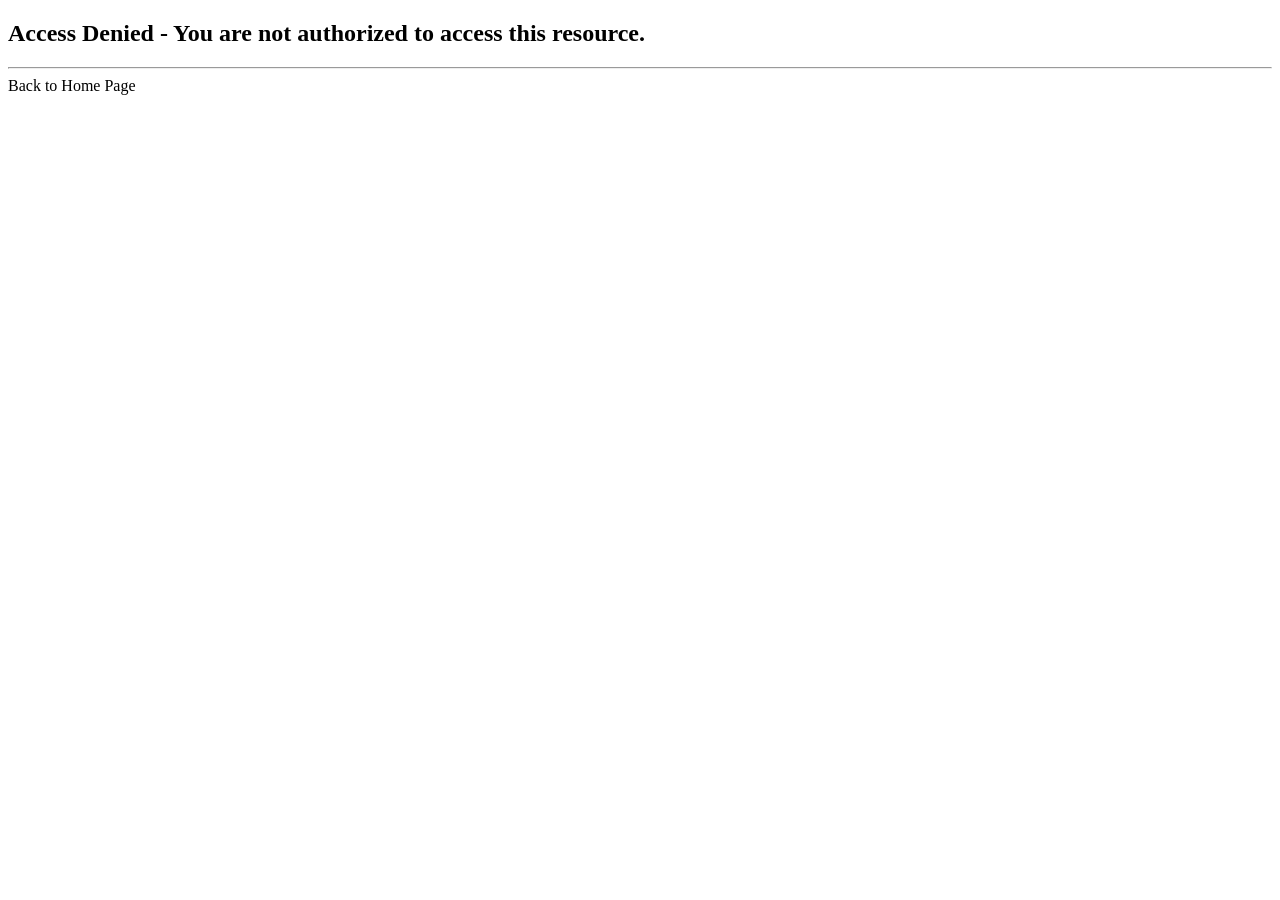
<file: src/main/resources/templates/employees/access-denied.html>
<!DOCTYPE html>
<html lang="en" xmlns:th="http://www.thymeleaf.org">
<head>
    <meta charset="UTF-8">
    <title>Access Denied</title>
</head>
<body>

<h2>Access Denied - You are not authorized to access this resource.</h2>

<hr>


<a th:href="@{/}">Back to Home Page</a>

</body>
</html>
</file>
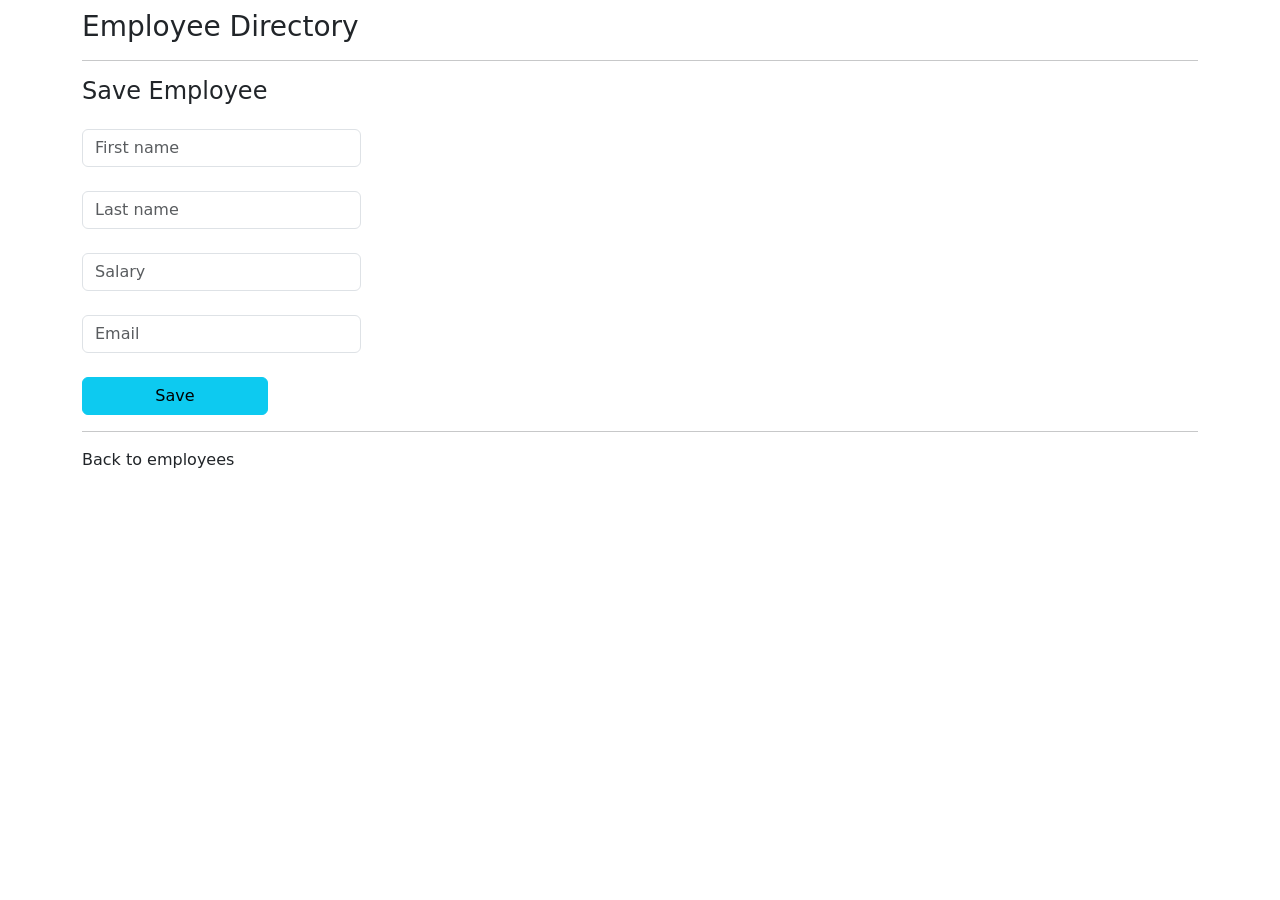
<file: src/main/resources/templates/employees/employee-form-random.html>
<!DOCTYPE html>
<html lang="en" xmlns:th="http://www.thymeleaf.org">
<head>
    <meta name="viewport" content="width=device-width, initial-scale=1">
    <title>Adding new employee</title>
    <link href="https://cdn.jsdelivr.net/npm/bootstrap@5.3.2/dist/css/bootstrap.min.css" rel="stylesheet"
          integrity="sha384-T3c6CoIi6uLrA9TneNEoa7RxnatzjcDSCmG1MXxSR1GAsXEV/Dwwykc2MPK8M2HN" crossorigin="anonymous">
    <script
            src="https://code.jquery.com/jquery-3.7.1.min.js"
            integrity="sha256-/JqT3SQfawRcv/BIHPThkBvs0OEvtFFmqPF/lYI/Cxo="
            crossorigin="anonymous"></script>
</head>
<body>
<div class="container">
    <h3 class="heading">Employee Directory</h3>
    <hr>

    <p class="h4 mb-4">Save Employee</p>

    <form action="#" th:action="@{/employees/save}"
          th:object="${employee}" method="POST">

        <input type="hidden" th:field="*{id}">
        <input id="firstName" type="text" th:field="*{firstName}"
               class="form-control mb-4 w-25" placeholder="First name">
        <input id="lastName" type="text" th:field="*{lastName}"
               class="form-control mb-4 w-25" placeholder="Last name">
        <input id="salary" type="text" th:field="*{salary}"
               class="form-control mb-4 w-25" placeholder="Salary"/>
        <input id="email" type="text" th:field="*{email}"
               class="form-control mb-4 w-25" placeholder="Email">
        <button type="submit" class="btn btn-info col-2">Save</button>
    </form>

    <hr>
    <a th:href="@{/employees/list}">Back to employees</a>
</div>

<script>
    $.ajax({
        url: "https://randomuser.me/api/?inc=name,email",
        dataType: 'json',
        success: function (data) {
            $("#firstName").val(data.results[0].name.first);
            $("#lastName").val(data.results[0].name.last);
            $("#salary").val(Math.floor(Math.random() * (5000 - 1000 + 1) + 1000));
            $("#email").val(data.results[0].email);
        }
    });
</script>

<style>
    .heading {
        margin-top: 10px;
    }
</style>
</body>
</html>
</file>
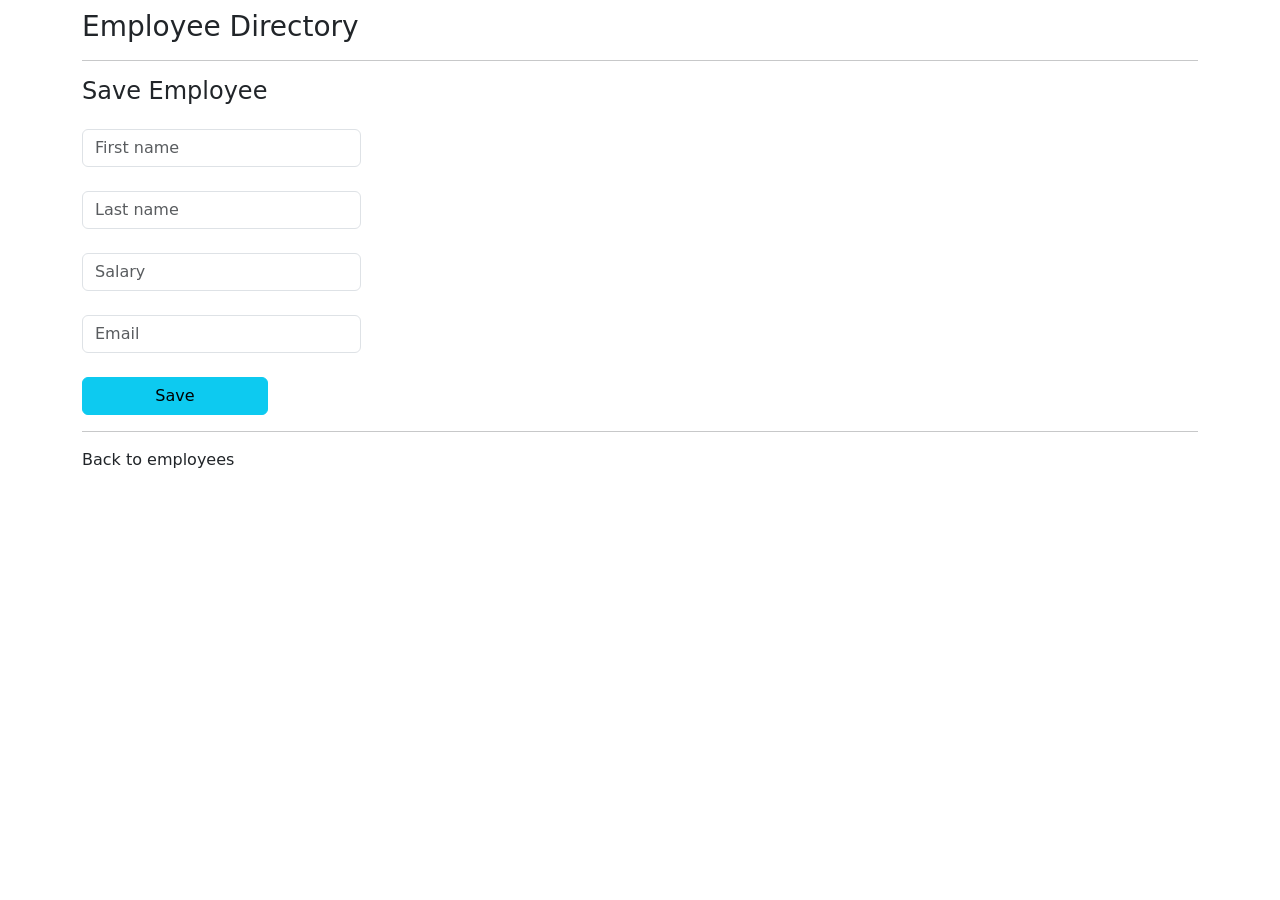
<file: src/main/resources/templates/employees/employee-form.html>
<!DOCTYPE html>
<html lang="en" xmlns:th="http://www.thymeleaf.org">
<head>
    <meta name="viewport" content="width=device-width, initial-scale=1">
    <title>Adding new employee</title>
    <link href="https://cdn.jsdelivr.net/npm/bootstrap@5.3.2/dist/css/bootstrap.min.css" rel="stylesheet"
          integrity="sha384-T3c6CoIi6uLrA9TneNEoa7RxnatzjcDSCmG1MXxSR1GAsXEV/Dwwykc2MPK8M2HN" crossorigin="anonymous">
    <script
            src="https://code.jquery.com/jquery-3.7.1.min.js"
            integrity="sha256-/JqT3SQfawRcv/BIHPThkBvs0OEvtFFmqPF/lYI/Cxo="
            crossorigin="anonymous"></script>
</head>
<body>
<div class="container">
    <h3 class="heading">Employee Directory</h3>
    <hr>

    <p class="h4 mb-4">Save Employee</p>

    <form action="#" th:action="@{/employees/save}"
          th:object="${employee}" method="POST">

        <input type="hidden" th:field="*{id}">
        <input id="firstName" type="text" th:field="*{firstName}"
               class="form-control mb-4 w-25" placeholder="First name">
        <input id="lastName" type="text" th:field="*{lastName}"
               class="form-control mb-4 w-25" placeholder="Last name">
        <input id="salary" type="text" th:field="*{salary}"
               class="form-control mb-4 w-25" placeholder="Salary"/>
        <input id="email" type="text" th:field="*{email}"
               class="form-control mb-4 w-25" placeholder="Email">
        <button type="submit" class="btn btn-info col-2">Save</button>
    </form>

    <hr>
    <a th:href="@{/employees/list}">Back to employees</a>
</div>

<style>
    .heading {
        margin-top: 10px;
    }
</style>
</body>
</html>
</file>
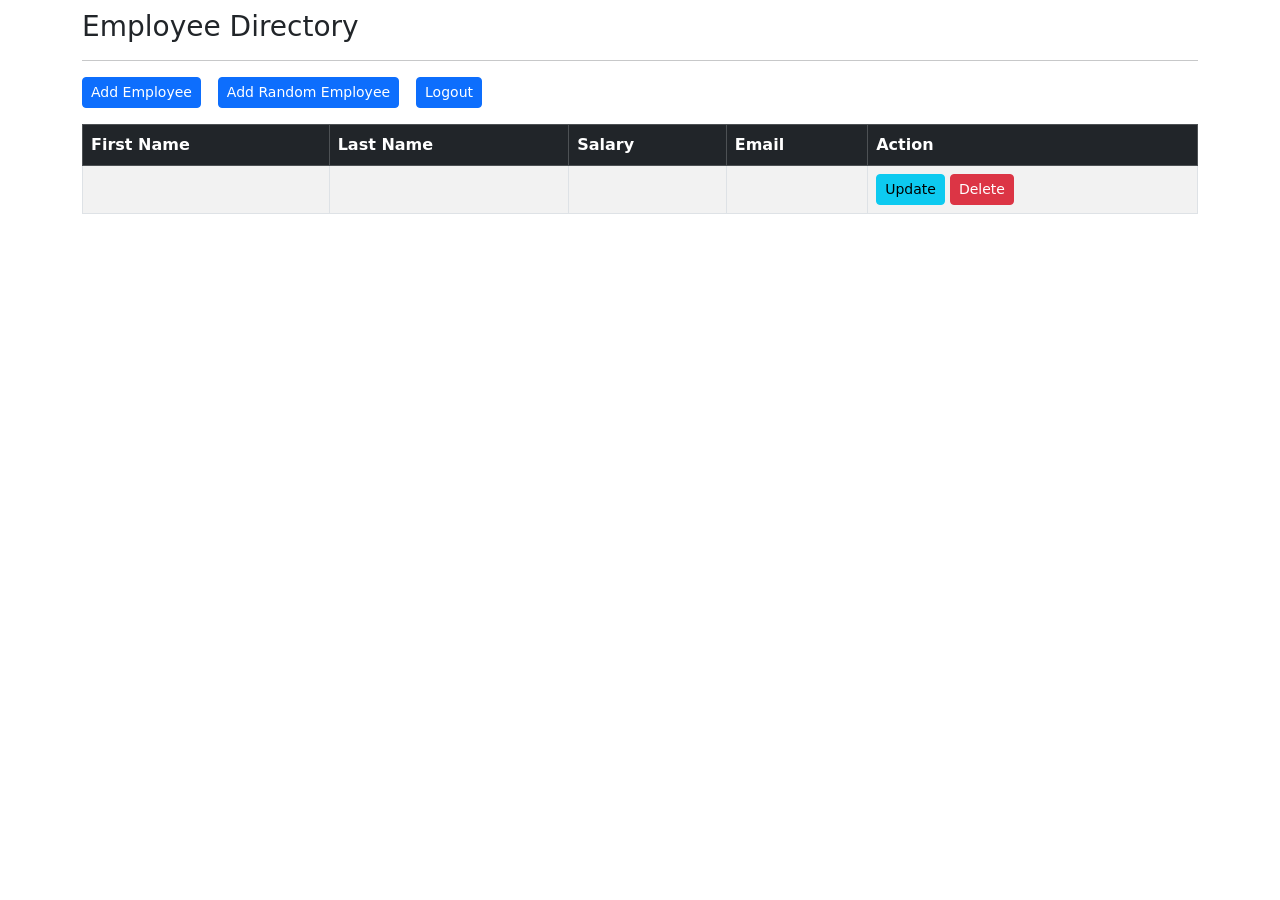
<file: src/main/resources/templates/employees/list-employees.html>
<!DOCTYPE html>
<html lang="en" xmlns:th="http://www.thymeleaf.org" xmlns:sec="http://www.w3.org/1999/xhtml">
<head>
    <meta name="viewport" content="width=device-width, initial-scale=1">
    <title>Employee Repository</title>
    <link href="https://cdn.jsdelivr.net/npm/bootstrap@5.3.2/dist/css/bootstrap.min.css" rel="stylesheet"
          integrity="sha384-T3c6CoIi6uLrA9TneNEoa7RxnatzjcDSCmG1MXxSR1GAsXEV/Dwwykc2MPK8M2HN" crossorigin="anonymous">
    <script
            src="https://code.jquery.com/jquery-3.7.1.min.js"
            integrity="sha256-/JqT3SQfawRcv/BIHPThkBvs0OEvtFFmqPF/lYI/Cxo="
            crossorigin="anonymous"></script>
</head>
<body>

<div class="container">
    <h3 class="heading">Employee Directory</h3>
    <hr>
    <div class="top">
        <a th:href="@{/employees/showFormForAdd}"
           class="btn btn-primary btn-sm mb-3">
            Add Employee
        </a>

        <a th:href="@{/employees/showFormForRandomAdd}"
           class="btn btn-primary btn-sm mb-3">
            Add Random Employee
        </a>

        <form action="#" th:action="@{/logout}" method="POST">
            <input type="submit" class="btn btn-primary btn-sm mb-3" value="Logout"/>
        </form>
    </div>


    <table class="table table-bordered table-striped">
        <thead class="table-dark">
        <tr>
            <th>First Name</th>
            <th>Last Name</th>
            <th>Salary</th>
            <th>Email</th>
            <th sec:authorize="hasRole('MANAGER')">Action</th>
        </tr>

        <tbody>
        <tr th:each="tempEmployee : ${employees}">
            <td th:text="${tempEmployee.firstName}"></td>
            <td th:text="${tempEmployee.lastName}"></td>
            <td th:text="${tempEmployee.salary}"></td>
            <td th:text="${tempEmployee.email}"></td>
            <td sec:authorize="hasRole('MANAGER')">
                <a th:href="@{/employees/showFormForUpdate(employeeId=${tempEmployee.id})}"
                   class="btn btn-info btn-sm">
                    Update
                </a>
                <a sec:authorize="hasRole('ADMIN')" th:href="@{/employees/delete(employeeId=${tempEmployee.id})}"
                   class="btn btn-danger btn-sm"
                   onclick="if (!(confirm('Are you sure you want to delete this employee?'))) return false">
                    Delete
                </a>
            </td>
        </tr>
        </tbody>
        </thead>
    </table>

</div>

<style>
    body {
        margin: 0 auto;
        padding: 0;
    }

    .top {
        max-width: 400px;
        display: flex;
        justify-content: space-between;
    }

    .heading {
        margin-top: 10px;
    }
</style>

</body>
</html>
</file>
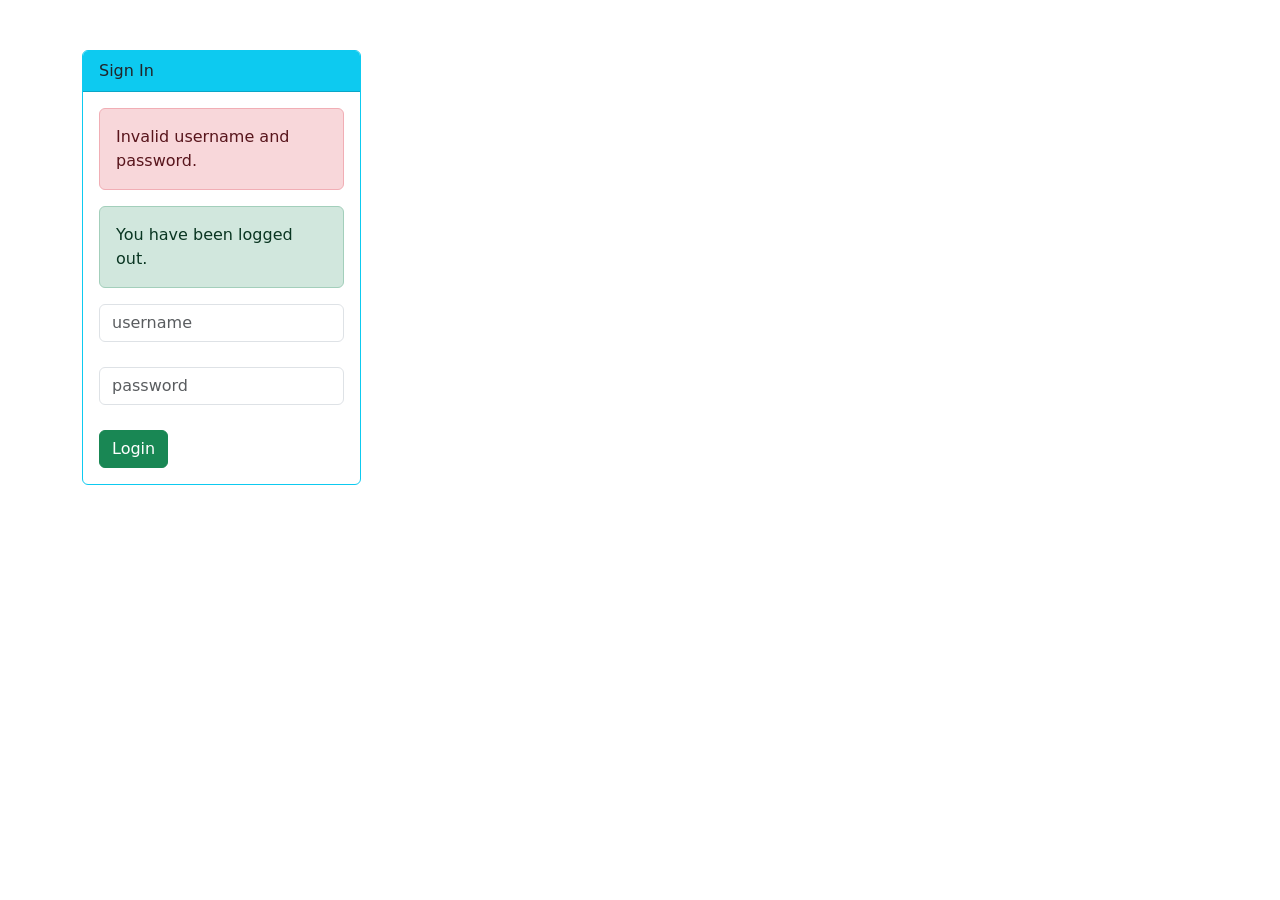
<file: src/main/resources/templates/employees/login.html>
<!doctype html>
<html lang="en" xmlns:th="http://www.thymeleaf.org">
<head>
    <meta charset="UTF-8">
    <meta name="viewport"
          content="width=device-width, user-scalable=no, initial-scale=1.0, maximum-scale=1.0, minimum-scale=1.0">
    <meta http-equiv="X-UA-Compatible" content="ie=edge">
    <link href="https://cdn.jsdelivr.net/npm/bootstrap@5.3.2/dist/css/bootstrap.min.css" rel="stylesheet"
          integrity="sha384-T3c6CoIi6uLrA9TneNEoa7RxnatzjcDSCmG1MXxSR1GAsXEV/Dwwykc2MPK8M2HN" crossorigin="anonymous">
    <title>Login</title>
</head>
<body>
<div class="container">
    <div id="loginbox" style="margin-top: 50px;" class="col-md-3 col-md-offset-2 col-sm-6 col-sm-offset-2">
        <div class="card border-info">
            <div class="card-header bg-info">
                Sign In
            </div>

            <div class="card-body">
                <div class="card-text">

                    <!-- Login Form -->
                    <form action="" th:action="@{/authenticateUser}" method="POST" class="form-horizontal">

                        <!-- Place for messages: error, alert etc ... -->
                        <div class="form-group">
                            <div class="col-xs-15">
                                <div>
                                    <!-- Check for login error -->
                                    <div th:if="${param.error}">

                                        <div class="alert alert-danger col-xs-offset-1 col-xs-10">
                                            Invalid username and password.
                                        </div>

                                    </div>

                                    <!-- Check for logout -->
                                    <div th:if="${param.logout}">

                                        <div class="alert alert-success col-xs-offset-1 col-xs-10">
                                            You have been logged out.
                                        </div>

                                    </div>
                                </div>
                            </div>
                        </div>

                        <!-- User name -->
                        <div style="margin-bottom: 25px;" class="input-group">
                            <input type="text" name="username" placeholder="username" class="form-control"/>
                        </div>

                        <!-- Password -->
                        <div style="margin-bottom: 25px;" class="input-group">
                            <input type="password" name="password" placeholder="password" class="form-control"/>
                        </div>

                        <!-- Login/Submit Button -->
                        <div style="margin-top: 10px;" class="form-group">
                            <div class="col-sm-6 controls">
                                <button type="submit" class="btn btn-success">Login</button>
                            </div>
                        </div>

                    </form>

                </div>
            </div>
        </div>
    </div>
</div>
</body>
</html>
</file>
